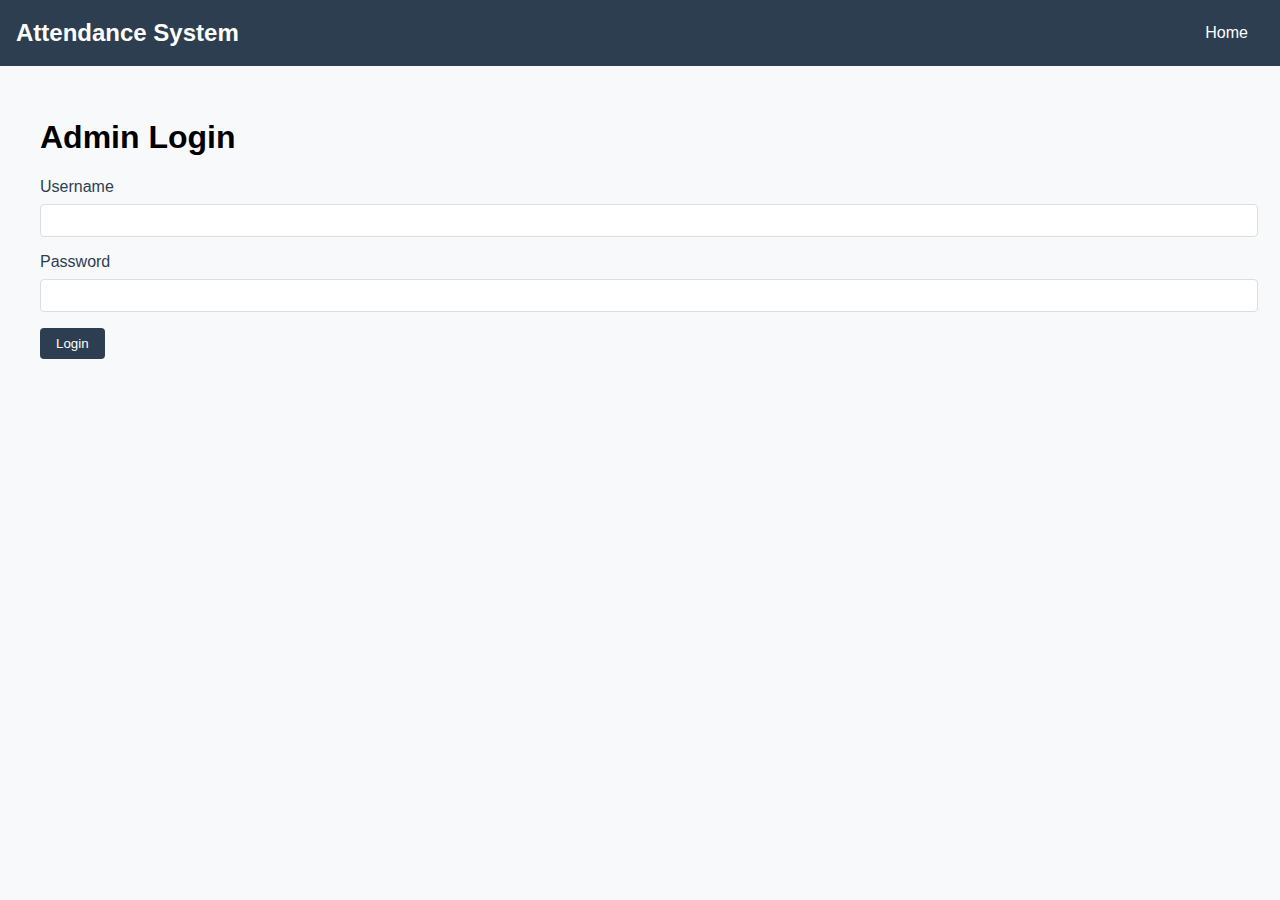
<file: frontend/index.html>
<!DOCTYPE html>
<html lang="en">
<head>
    <meta charset="UTF-8">
    <meta name="viewport" content="width=device-width, initial-scale=1.0">
    <title>Student Attendance Management System</title>
    <link rel="stylesheet" href="styles.css">
</head>
<body>
    <div class="container">
        <header>
            <h1>Student Attendance Management System</h1>
            <div class="role-selector">
                <button onclick="switchRole('admin')" class="active" id="adminBtn">Admin Panel</button>
                <button onclick="switchRole('user')" id="userBtn">User Panel</button>
                <button onclick="logout()" id="logoutBtn" style="display: none;">Logout</button>
            </div>
        </header>

        <!-- Admin Panel -->
        <div id="adminPanel" class="panel">
            <div class="section">
                <h2>Create Lecture Slot</h2>
                <form id="lectureForm">
                    <input type="date" id="lectureDate" required>
                    <input type="time" id="lectureTime" required>
                    <input type="text" id="lectureSubject" placeholder="Subject" required>
                    <button type="submit">Create Lecture</button>
                </form>
            </div>

            <div class="section">
                <h2>Add Student</h2>
                <form id="studentForm">
                    <input type="text" id="rollNumber" placeholder="Roll Number" required>
                    <input type="text" id="studentName" placeholder="Student Name" required>
                    <input type="text" id="className" placeholder="Class" required>
                    <button type="submit">Add Student</button>
                </form>
            </div>

            <div class="section">
                <h2>Mark Attendance</h2>
                <form id="attendanceForm">
                    <select id="lectureSelect" required>
                        <option value="">Select Lecture</option>
                    </select>
                    <div id="studentList" class="student-list">
                        <!-- Student checkboxes will be added here -->
                    </div>
                    <button type="submit">Mark Attendance</button>
                </form>
            </div>

            <div class="section">
                <h2>View Attendance Report</h2>
                <div class="report-controls">
                    <select id="reportType">
                        <option value="lecture">By Lecture</option>
                        <option value="student">By Student</option>
                    </select>
                    <select id="reportFilter">
                        <!-- Options will be populated dynamically -->
                    </select>
                    <button onclick="generateReport()">Generate Report</button>
                </div>
                <div id="reportResult" class="report-result">
                    <!-- Report will be displayed here -->
                </div>
            </div>
        </div>

        <!-- User Panel -->
        <div id="userPanel" class="panel" style="display: none;">
            <div class="section">
                <h2>View Attendance</h2>
                <div class="search-controls">
                    <input type="text" id="searchRollNumber" placeholder="Enter Roll Number">
                    <button onclick="searchAttendance()">Search</button>
                </div>
                <div class="filter-controls">
                    <select id="sortOrder" onchange="sortAttendance()">
                        <option value="asc">Time (Ascending)</option>
                        <option value="desc">Time (Descending)</option>
                    </select>
                    <select id="statusFilter" onchange="filterAttendance()">
                        <option value="all">All Status</option>
                        <option value="present">Present</option>
                        <option value="absent">Absent</option>
                    </select>
                </div>
                <div id="attendanceList" class="attendance-list">
                    <!-- Attendance records will be displayed here -->
                </div>
            </div>
        </div>
    </div>
    <script src="script.js"></script>
    <script>
        // Check if user is logged in
        function checkLogin() {
            const isAdminLoggedIn = sessionStorage.getItem('isAdminLoggedIn');
            if (!isAdminLoggedIn) {
                window.location.href = 'login.html';
            } else {
                document.getElementById('logoutBtn').style.display = 'block';
            }
        }

        // Logout function
        function logout() {
            sessionStorage.removeItem('isAdminLoggedIn');
            window.location.href = 'login.html';
        }

        // Check login status when page loads
        window.addEventListener('load', checkLogin);
    </script>
</body>
</html>
</file>
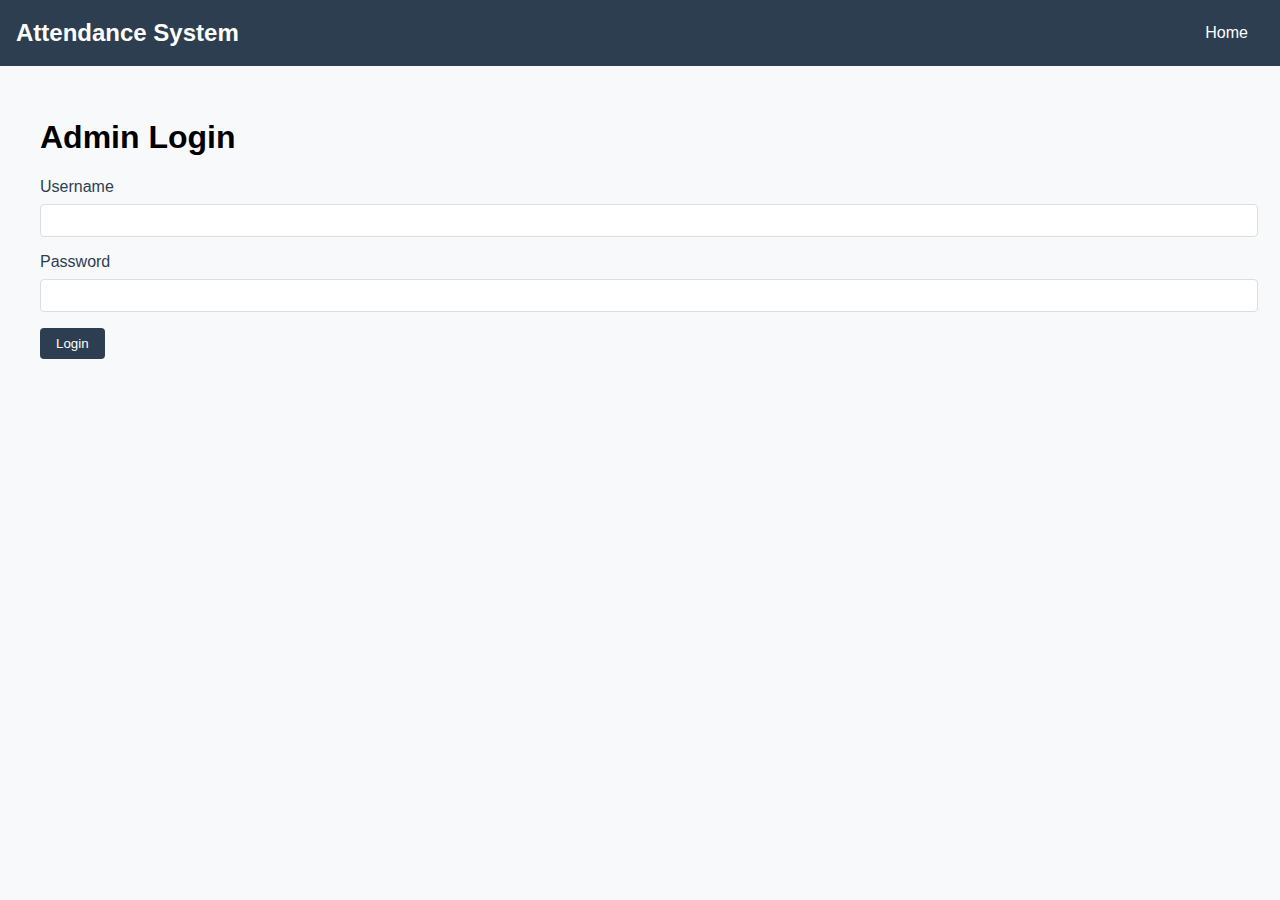
<file: frontend/admin.html>
<!DOCTYPE html>
<html lang="en">
<head>
    <meta charset="UTF-8">
    <meta name="viewport" content="width=device-width, initial-scale=1.0">
    <title>Admin Panel - Student Attendance System</title>
    <link rel="stylesheet" href="styles.css">
    <style>
        .navbar {
            background-color: #2c3e50;
            padding: 1rem;
            display: flex;
            justify-content: space-between;
            align-items: center;
        }

        .navbar-brand {
            color: white;
            text-decoration: none;
            font-size: 1.5rem;
            font-weight: bold;
        }

        .navbar-links {
            display: flex;
            gap: 1rem;
        }

        .navbar-links a {
            color: white;
            text-decoration: none;
            padding: 0.5rem 1rem;
            border-radius: 4px;
            transition: background-color 0.3s;
        }

        .navbar-links a:hover {
            background-color: #34495e;
        }

        .form-group {
            margin-bottom: 1rem;
        }

        .form-group label {
            display: block;
            margin-bottom: 0.5rem;
            font-weight: 500;
        }

        .form-group input,
        .form-group select {
            width: 100%;
            padding: 0.75rem;
            border: 1px solid #ddd;
            border-radius: 4px;
            font-size: 1rem;
        }

        .form-group input:focus,
        .form-group select:focus {
            outline: none;
            border-color: #3498db;
            box-shadow: 0 0 0 2px rgba(52, 152, 219, 0.2);
        }
    </style>
</head>
<body>
    <nav class="navbar">
        <a href="home.html" class="navbar-brand">Attendance System</a>
        <div class="navbar-links">
            <a href="home.html">Home</a>
            <a href="user.html">View Attendance</a>
            <a href="#" onclick="logout()">Logout</a>
        </div>
    </nav>

    <div class="container">
        <header>
            <h1>Admin Panel</h1>
        </header>

        <div class="panel">
            <div class="section">
                <h2>Create Lecture Slot</h2>
                <form id="lectureForm">
                    <div class="form-group">
                        <label for="lectureDate">Date</label>
                        <input type="date" id="lectureDate" required>
                    </div>
                    <div class="form-group">
                        <label for="lectureTime">Time</label>
                        <input type="time" id="lectureTime" required>
                    </div>
                    <div class="form-group">
                        <label for="lectureSubject">Subject</label>
                        <input type="text" id="lectureSubject" placeholder="Enter subject name" required>
                    </div>
                    <button type="submit">Create Lecture</button>
                </form>
            </div>

            <div class="section">
                <h2>Add Student</h2>
                <form id="studentForm">
                    <div class="form-group">
                        <label for="rollNumber">Roll Number</label>
                        <input type="text" id="rollNumber" placeholder="Enter roll number" required>
                    </div>
                    <div class="form-group">
                        <label for="studentName">Full Name</label>
                        <input type="text" id="studentName" placeholder="Enter student's full name" required>
                    </div>
                    <div class="form-group">
                        <label for="className">Class</label>
                        <input type="text" id="className" placeholder="Enter class name" required>
                    </div>
                    <div class="form-group">
                        <label for="studentEmail">Email</label>
                        <input type="email" id="studentEmail" placeholder="Enter student's email" required>
                    </div>
                    <div class="form-group">
                        <label for="studentPhone">Phone Number</label>
                        <input type="tel" id="studentPhone" placeholder="Enter phone number" required>
                    </div>
                    <div class="form-group">
                        <label for="studentAddress">Address</label>
                        <input type="text" id="studentAddress" placeholder="Enter address" required>
                    </div>
                    <button type="submit">Add Student</button>
                </form>
            </div>

            <div class="section">
                <h2>Mark Attendance</h2>
                <form id="attendanceForm">
                    <div class="form-group">
                        <label for="lectureSelect">Select Lecture</label>
                        <select id="lectureSelect" required>
                            <option value="">Select Lecture</option>
                        </select>
                    </div>
                    <div id="studentList" class="student-list">
                        <!-- Student checkboxes will be added here -->
                    </div>
                    <button type="submit">Mark Attendance</button>
                </form>
            </div>

            <div class="section">
                <h2>View Attendance Report</h2>
                <div class="report-controls">
                    <div class="form-group">
                        <label for="reportType">Report Type:</label>
                        <select id="reportType" class="form-control">
                            <option value="lecture">By Lecture</option>
                            <option value="student">By Student</option>
                        </select>
                    </div>
                    <div class="form-group">
                        <label id="reportFilterLabel" for="reportFilter">Select Lecture:</label>
                        <select id="reportFilter" class="form-control">
                            <option value="">Select Lecture</option>
                        </select>
                    </div>
                    <button onclick="generateReport()">Generate Report</button>
                </div>
                <div id="reportResult" class="report-result">
                    <!-- Report will be displayed here -->
                </div>
            </div>
        </div>
    </div>

    <script src="script.js"></script>
    <script>
        // Check if user is logged in
        function checkLogin() {
            const isAdminLoggedIn = sessionStorage.getItem('isAdminLoggedIn');
            if (!isAdminLoggedIn) {
                window.location.href = 'login.html';
            }
        }

        // Logout function
        function logout() {
            sessionStorage.removeItem('isAdminLoggedIn');
            window.location.href = 'login.html';
        }

        // Check login status when page loads
        window.addEventListener('load', checkLogin);
    </script>
</body>
</html>
</file>
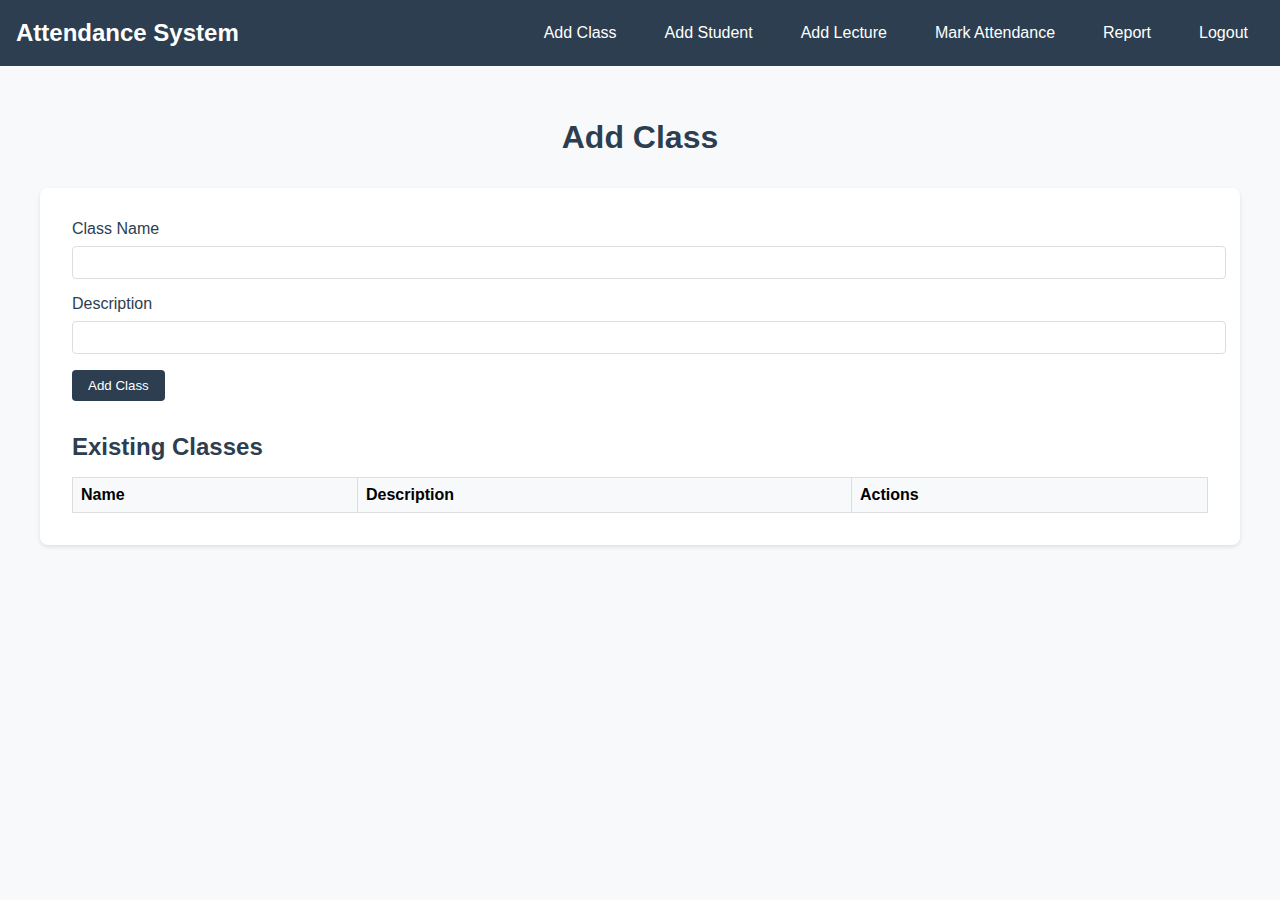
<file: frontend/admin_add_class.html>
<!DOCTYPE html>
<html lang="en">
<head>
    <meta charset="UTF-8">
    <meta name="viewport" content="width=device-width, initial-scale=1.0">
    <title>Add Class - Admin Panel</title>
    <link rel="stylesheet" href="styles.css">
</head>
<body>
    <nav class="navbar">
        <a href="home.html" class="navbar-brand">Attendance System</a>
        <div class="navbar-links">
            <a href="admin_add_class.html">Add Class</a>
            <a href="admin_add_student.html">Add Student</a>
            <a href="admin_add_lecture.html">Add Lecture</a>
            <a href="admin_mark_attendance.html">Mark Attendance</a>
            <a href="admin_report.html">Report</a>
            <a href="#" onclick="logout()">Logout</a>
        </div>
    </nav>
    <div class="container">
        <header>
            <h1>Add Class</h1>
        </header>
        <div class="panel">
            <form id="classForm">
                <div class="form-group">
                    <label for="className">Class Name</label>
                    <input type="text" id="className" required>
                </div>
                <div class="form-group">
                    <label for="classDescription">Description</label>
                    <input type="text" id="classDescription">
                </div>
                <button type="submit">Add Class</button>
            </form>
            <div id="classList" class="section">
                <h2>Existing Classes</h2>
                <table id="classTable">
                    <thead>
                        <tr>
                            <th>Name</th>
                            <th>Description</th>
                            <th>Actions</th>
                        </tr>
                    </thead>
                    <tbody id="classTableBody"></tbody>
                </table>
            </div>
        </div>
    </div>
    <script src="js/config.js"></script>
    <script>
        // Load classes when page loads
        document.addEventListener('DOMContentLoaded', () => {
            loadClasses();
            // Add form submit handler
            document.getElementById('classForm').addEventListener('submit', addClass);
        });

        function loadClasses() {
            fetch(`${API_CONFIG.CLASS_SERVICE}/api/classes`)
                .then(response => response.json())
                .then(classes => {
                    const tbody = document.getElementById('classTableBody');
                    tbody.innerHTML = '';
                    classes.forEach(classItem => {
                        const row = document.createElement('tr');
                        row.innerHTML = `
                            <td>${classItem.name}</td>
                            <td>${classItem.description}</td>
                            <td>
                                <button onclick="editClass(${classItem.id}, '${classItem.name}', '${classItem.description}')" class="btn-edit">Edit</button>
                                <button onclick="deleteClass(${classItem.id})" class="btn-delete">Delete</button>
                            </td>
                        `;
                        tbody.appendChild(row);
                    });
                })
                .catch(error => {
                    console.error('Error loading classes:', error);
                    alert('Error loading classes. Please try again.');
                });
        }

        function addClass(event) {
            event.preventDefault();
            const name = document.getElementById('className').value;
            const description = document.getElementById('classDescription').value;

            fetch(`${API_CONFIG.CLASS_SERVICE}/api/classes`, {
                method: 'POST',
                headers: {
                    'Content-Type': 'application/json'
                },
                body: JSON.stringify({ name, description })
            })
            .then(response => response.json())
            .then(data => {
                document.getElementById('classForm').reset();
                loadClasses();
            })
            .catch(error => {
                console.error('Error adding class:', error);
                alert('Error adding class. Please try again.');
            });
        }

        function editClass(id, name, description) {
            // Populate form with class data
            document.getElementById('className').value = name;
            document.getElementById('classDescription').value = description;
            
            // Change form submit handler
            const form = document.getElementById('classForm');
            form.onsubmit = function(event) {
                event.preventDefault();
                const updatedName = document.getElementById('className').value;
                const updatedDescription = document.getElementById('classDescription').value;

                fetch(`${API_CONFIG.CLASS_SERVICE}/api/classes/${id}`, {
                    method: 'PUT',
                    headers: {
                        'Content-Type': 'application/json'
                    },
                    body: JSON.stringify({ 
                        name: updatedName, 
                        description: updatedDescription 
                    })
                })
                .then(response => response.json())
                .then(data => {
                    form.reset();
                    form.onsubmit = addClass; // Reset form handler
                    loadClasses();
                })
                .catch(error => {
                    console.error('Error updating class:', error);
                    alert('Error updating class. Please try again.');
                });
            };
        }

        function deleteClass(id) {
            if (confirm('Are you sure you want to delete this class?')) {
                fetch(`${API_CONFIG.CLASS_SERVICE}/api/classes/${id}`, {
                    method: 'DELETE'
                })
                .then(response => {
                    if (response.ok) {
                        loadClasses();
                    } else {
                        throw new Error('Failed to delete class');
                    }
                })
                .catch(error => {
                    console.error('Error deleting class:', error);
                    alert('Error deleting class. Please try again.');
                });
            }
        }

        function logout() {
            sessionStorage.removeItem('isAdminLoggedIn');
            window.location.href = 'login.html';
        }
    </script>
</body>
</html>
</file>
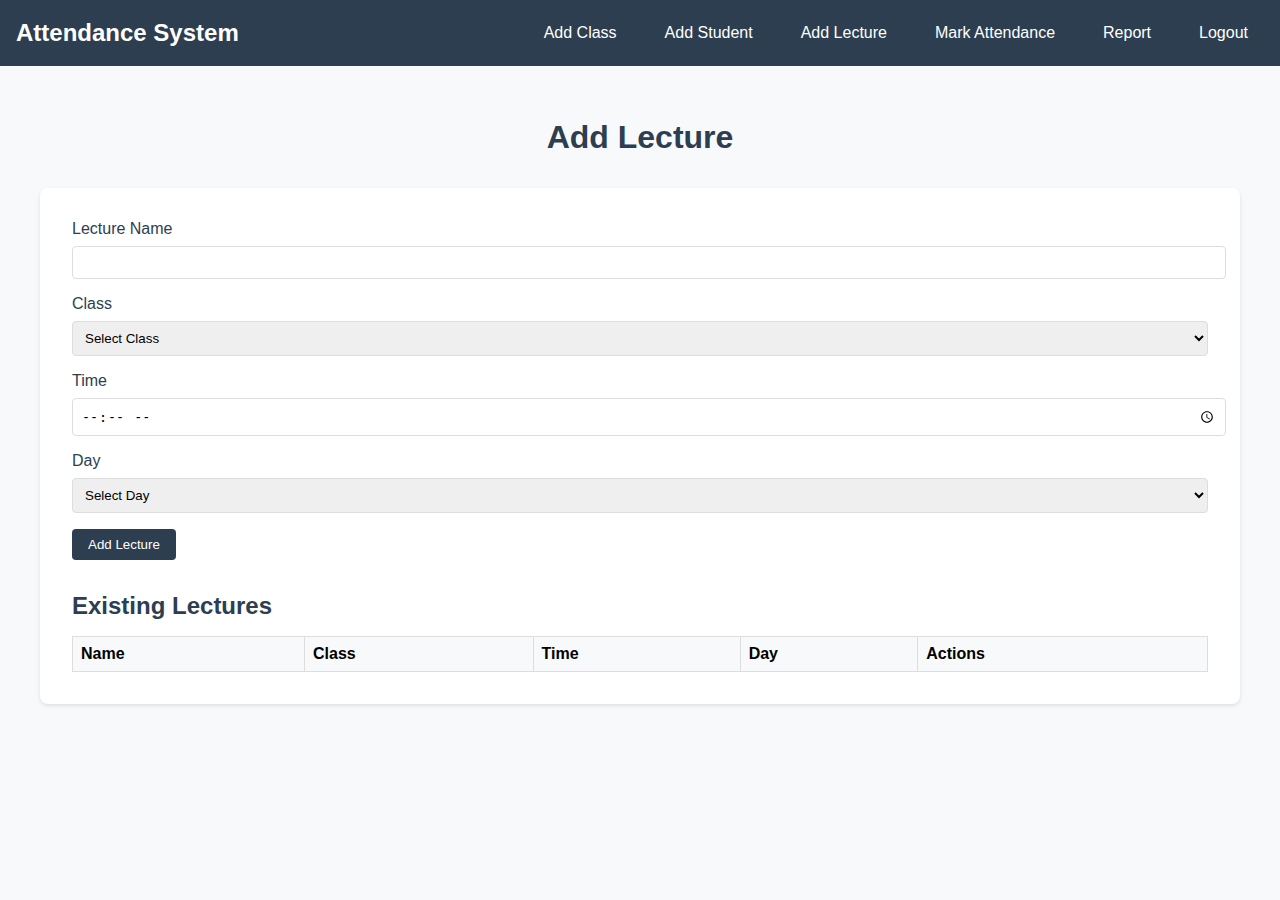
<file: frontend/admin_add_lecture.html>
<!DOCTYPE html>
<html lang="en">
<head>
    <meta charset="UTF-8">
    <meta name="viewport" content="width=device-width, initial-scale=1.0">
    <title>Add Lecture - Admin Panel</title>
    <link rel="stylesheet" href="styles.css">
</head>
<body>
    <nav class="navbar">
        <a href="home.html" class="navbar-brand">Attendance System</a>
        <div class="navbar-links">
            <a href="admin_add_class.html">Add Class</a>
            <a href="admin_add_student.html">Add Student</a>
            <a href="admin_add_lecture.html">Add Lecture</a>
            <a href="admin_mark_attendance.html">Mark Attendance</a>
            <a href="admin_report.html">Report</a>
            <a href="#" onclick="logout()">Logout</a>
        </div>
    </nav>
    <div class="container">
        <header>
            <h1>Add Lecture</h1>
        </header>
        <div class="panel">
            <form id="lectureForm">
                <div class="form-group">
                    <label for="lectureName">Lecture Name</label>
                    <input type="text" id="lectureName" required>
                </div>
                <div class="form-group">
                    <label for="lectureClass">Class</label>
                    <select id="lectureClass" required>
                        <option value="">Select Class</option>
                    </select>
                </div>
                <div class="form-group">
                    <label for="lectureTime">Time</label>
                    <input type="time" id="lectureTime" required>
                </div>
                <div class="form-group">
                    <label for="lectureDay">Day</label>
                    <select id="lectureDay" required>
                        <option value="">Select Day</option>
                        <option value="Monday">Monday</option>
                        <option value="Tuesday">Tuesday</option>
                        <option value="Wednesday">Wednesday</option>
                        <option value="Thursday">Thursday</option>
                        <option value="Friday">Friday</option>
                        <option value="Saturday">Saturday</option>
                        <option value="Sunday">Sunday</option>
                    </select>
                </div>
                <button type="submit">Add Lecture</button>
            </form>
            <div id="lectureList" class="section">
                <h2>Existing Lectures</h2>
                <table id="lectureTable">
                    <thead>
                        <tr>
                            <th>Name</th>
                            <th>Class</th>
                            <th>Time</th>
                            <th>Day</th>
                            <th>Actions</th>
                        </tr>
                    </thead>
                    <tbody id="lectureTableBody"></tbody>
                </table>
            </div>
        </div>
    </div>
    <script src="js/config.js"></script>
    <script>
        // Load classes and lectures when page loads
        document.addEventListener('DOMContentLoaded', () => {
            loadClasses();
            loadLectures();
            // Add form submit handler
            document.getElementById('lectureForm').addEventListener('submit', addLecture);
        });

        function loadClasses() {
            fetch(`${API_CONFIG.CLASS_SERVICE}/api/classes`)
                .then(response => response.json())
                .then(classes => {
                    const select = document.getElementById('lectureClass');
                    select.innerHTML = '<option value="">Select Class</option>';
                    classes.forEach(classItem => {
                        const option = document.createElement('option');
                        option.value = classItem.id;
                        option.textContent = classItem.name;
                        select.appendChild(option);
                    });
                })
                .catch(error => {
                    console.error('Error loading classes:', error);
                    alert('Error loading classes. Please try again.');
                });
        }

        function loadLectures() {
            fetch(`${API_CONFIG.LECTURE_SERVICE}/api/lectures`)
                .then(response => response.json())
                .then(lectures => {
                    const tbody = document.getElementById('lectureTableBody');
                    tbody.innerHTML = '';
                    lectures.forEach(lecture => {
                        const row = document.createElement('tr');
                        row.innerHTML = `
                            <td>${lecture.name}</td>
                            <td>${lecture.class_name || 'Not Assigned'}</td>
                            <td>${lecture.time}</td>
                            <td>${lecture.day}</td>
                            <td>
                                <button onclick="editLecture(${lecture.id}, '${lecture.name}', ${lecture.class_id || 'null'}, '${lecture.time}', '${lecture.day}')" class="btn-edit">Edit</button>
                                <button onclick="deleteLecture(${lecture.id})" class="btn-delete">Delete</button>
                            </td>
                        `;
                        tbody.appendChild(row);
                    });
                })
                .catch(error => {
                    console.error('Error loading lectures:', error);
                    alert('Error loading lectures. Please try again.');
                });
        }

        function addLecture(event) {
            event.preventDefault();
            const name = document.getElementById('lectureName').value;
            const classId = document.getElementById('lectureClass').value;
            const time = document.getElementById('lectureTime').value;
            const day = document.getElementById('lectureDay').value;

            fetch(`${API_CONFIG.LECTURE_SERVICE}/api/lectures`, {
                method: 'POST',
                headers: {
                    'Content-Type': 'application/json'
                },
                body: JSON.stringify({ name, class_id: classId, time, day })
            })
            .then(response => response.json())
            .then(data => {
                document.getElementById('lectureForm').reset();
                loadLectures();
            })
            .catch(error => {
                console.error('Error adding lecture:', error);
                alert('Error adding lecture. Please try again.');
            });
        }

        function editLecture(id, name, classId, time, day) {
            // Populate form with lecture data
            document.getElementById('lectureName').value = name;
            document.getElementById('lectureClass').value = classId;
            document.getElementById('lectureTime').value = time;
            document.getElementById('lectureDay').value = day;
            
            // Change form submit handler
            const form = document.getElementById('lectureForm');
            form.onsubmit = function(event) {
                event.preventDefault();
                const updatedName = document.getElementById('lectureName').value;
                const updatedClassId = document.getElementById('lectureClass').value;
                const updatedTime = document.getElementById('lectureTime').value;
                const updatedDay = document.getElementById('lectureDay').value;

                fetch(`${API_CONFIG.LECTURE_SERVICE}/api/lectures/${id}`, {
                    method: 'PUT',
                    headers: {
                        'Content-Type': 'application/json'
                    },
                    body: JSON.stringify({ 
                        name: updatedName, 
                        class_id: updatedClassId,
                        time: updatedTime,
                        day: updatedDay
                    })
                })
                .then(response => response.json())
                .then(data => {
                    form.reset();
                    form.onsubmit = addLecture; // Reset form handler
                    loadLectures();
                })
                .catch(error => {
                    console.error('Error updating lecture:', error);
                    alert('Error updating lecture. Please try again.');
                });
            };
        }

        function deleteLecture(id) {
            if (confirm('Are you sure you want to delete this lecture?')) {
                fetch(`${API_CONFIG.LECTURE_SERVICE}/api/lectures/${id}`, {
                    method: 'DELETE'
                })
                .then(response => {
                    if (response.ok) {
                        loadLectures();
                    } else {
                        throw new Error('Failed to delete lecture');
                    }
                })
                .catch(error => {
                    console.error('Error deleting lecture:', error);
                    alert('Error deleting lecture. Please try again.');
                });
            }
        }

        function logout() {
            sessionStorage.removeItem('isAdminLoggedIn');
            window.location.href = 'login.html';
        }
    </script>
</body>
</html>
</file>
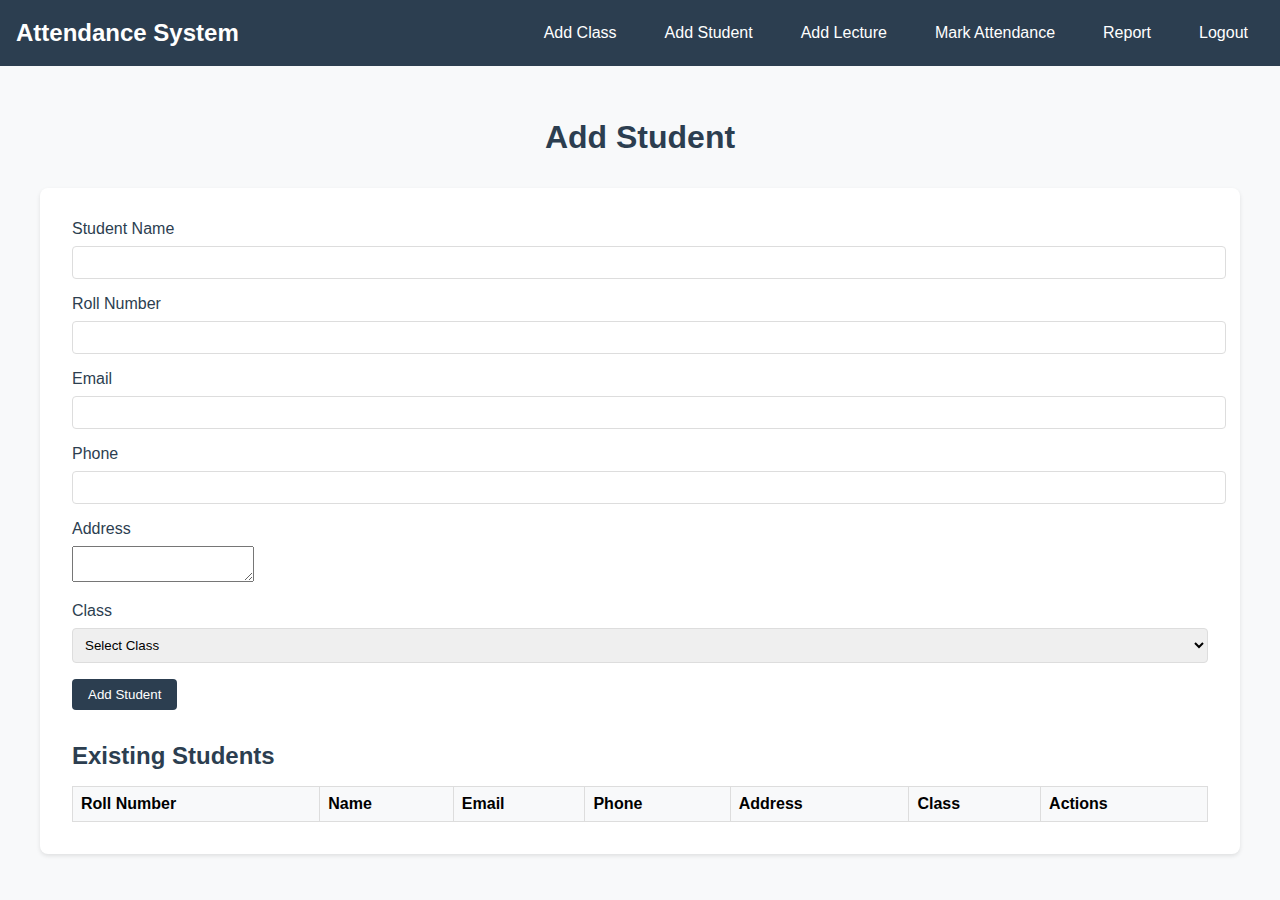
<file: frontend/admin_add_student.html>
<!DOCTYPE html>
<html lang="en">
<head>
    <meta charset="UTF-8">
    <meta name="viewport" content="width=device-width, initial-scale=1.0">
    <title>Add Student - Admin Panel</title>
    <link rel="stylesheet" href="styles.css">
</head>
<body>
    <nav class="navbar">
        <a href="home.html" class="navbar-brand">Attendance System</a>
        <div class="navbar-links">
            <a href="admin_add_class.html">Add Class</a>
            <a href="admin_add_student.html">Add Student</a>
            <a href="admin_add_lecture.html">Add Lecture</a>
            <a href="admin_mark_attendance.html">Mark Attendance</a>
            <a href="admin_report.html">Report</a>
            <a href="#" onclick="logout()">Logout</a>
        </div>
    </nav>
    <div class="container">
        <header>
            <h1>Add Student</h1>
        </header>
        <div class="panel">
            <form id="studentForm">
                <div class="form-group">
                    <label for="studentName">Student Name</label>
                    <input type="text" id="studentName" required>
                </div>
                <div class="form-group">
                    <label for="studentRollNumber">Roll Number</label>
                    <input type="text" id="studentRollNumber" required>
                </div>
                <div class="form-group">
                    <label for="studentEmail">Email</label>
                    <input type="email" id="studentEmail" required>
                </div>
                <div class="form-group">
                    <label for="studentPhone">Phone</label>
                    <input type="tel" id="studentPhone" required>
                </div>
                <div class="form-group">
                    <label for="studentAddress">Address</label>
                    <textarea id="studentAddress" required></textarea>
                </div>
                <div class="form-group">
                    <label for="studentClass">Class</label>
                    <select id="studentClass" required>
                        <option value="">Select Class</option>
                    </select>
                </div>
                <button type="submit">Add Student</button>
            </form>
            <div id="studentList" class="section">
                <h2>Existing Students</h2>
                <table id="studentTable">
                    <thead>
                        <tr>
                            <th>Roll Number</th>
                            <th>Name</th>
                            <th>Email</th>
                            <th>Phone</th>
                            <th>Address</th>
                            <th>Class</th>
                            <th>Actions</th>
                        </tr>
                    </thead>
                    <tbody id="studentTableBody"></tbody>
                </table>
            </div>
        </div>
    </div>
    <script src="js/config.js"></script>
    <script>
        // Load classes and students when page loads
        document.addEventListener('DOMContentLoaded', () => {
            loadClasses();
            loadStudents();
            // Add form submit handler
            document.getElementById('studentForm').addEventListener('submit', addStudent);
        });

        function loadClasses() {
            fetch(`${API_CONFIG.CLASS_SERVICE}/api/classes`)
                .then(response => response.json())
                .then(classes => {
                    const select = document.getElementById('studentClass');
                    select.innerHTML = '<option value="">Select Class</option>';
                    classes.forEach(classItem => {
                        const option = document.createElement('option');
                        option.value = classItem.id;
                        option.textContent = classItem.name;
                        select.appendChild(option);
                    });
                })
                .catch(error => {
                    console.error('Error loading classes:', error);
                    alert('Error loading classes. Please try again.');
                });
        }

        function loadStudents() {
            fetch(`${API_CONFIG.STUDENT_SERVICE}/api/students`)
                .then(response => response.json())
                .then(students => {
                    const tbody = document.getElementById('studentTableBody');
                    tbody.innerHTML = '';
                    students.forEach(student => {
                        const row = document.createElement('tr');
                        row.innerHTML = `
                            <td>${student.roll_number}</td>
                            <td>${student.name}</td>
                            <td>${student.email}</td>
                            <td>${student.phone}</td>
                            <td>${student.address}</td>
                            <td>${student.class_name || 'Not Assigned'}</td>
                            <td>
                                <button onclick="editStudent(${student.id}, '${student.name}', '${student.roll_number}', '${student.email}', '${student.phone}', '${student.address}', ${student.class_id || 'null'})" class="btn-edit">Edit</button>
                                <button onclick="deleteStudent(${student.id})" class="btn-delete">Delete</button>
                            </td>
                        `;
                        tbody.appendChild(row);
                    });
                })
                .catch(error => {
                    console.error('Error loading students:', error);
                    alert('Error loading students. Please try again.');
                });
        }

        function addStudent(event) {
            event.preventDefault();
            const name = document.getElementById('studentName').value;
            const rollNumber = document.getElementById('studentRollNumber').value;
            const email = document.getElementById('studentEmail').value;
            const phone = document.getElementById('studentPhone').value;
            const address = document.getElementById('studentAddress').value;
            const classId = document.getElementById('studentClass').value;

            fetch(`${API_CONFIG.STUDENT_SERVICE}/api/students`, {
                method: 'POST',
                headers: {
                    'Content-Type': 'application/json'
                },
                body: JSON.stringify({
                    name,
                    roll_number: rollNumber,
                    email,
                    phone,
                    address,
                    class_id: classId
                })
            })
            .then(response => {
                if (!response.ok) {
                    return response.json().then(data => {
                        throw new Error(data.error || 'Failed to add student');
                    });
                }
                return response.json();
            })
            .then(data => {
                document.getElementById('studentForm').reset();
                loadStudents();
            })
            .catch(error => {
                console.error('Error adding student:', error);
                alert(error.message || 'Error adding student. Please try again.');
            });
        }

        function editStudent(id, name, rollNumber, email, phone, address, classId) {
            // Populate form with student data
            document.getElementById('studentName').value = name;
            document.getElementById('studentRollNumber').value = rollNumber;
            document.getElementById('studentEmail').value = email;
            document.getElementById('studentPhone').value = phone;
            document.getElementById('studentAddress').value = address;
            document.getElementById('studentClass').value = classId;
            
            // Change form submit handler
            const form = document.getElementById('studentForm');
            form.onsubmit = function(event) {
                event.preventDefault();
                const updatedName = document.getElementById('studentName').value;
                const updatedRollNumber = document.getElementById('studentRollNumber').value;
                const updatedEmail = document.getElementById('studentEmail').value;
                const updatedPhone = document.getElementById('studentPhone').value;
                const updatedAddress = document.getElementById('studentAddress').value;
                const updatedClassId = document.getElementById('studentClass').value;

                fetch(`${API_CONFIG.STUDENT_SERVICE}/api/students/${rollNumber}`, {
                    method: 'PUT',
                    headers: {
                        'Content-Type': 'application/json'
                    },
                    body: JSON.stringify({ 
                        name: updatedName,
                        roll_number: updatedRollNumber,
                        email: updatedEmail,
                        phone: updatedPhone,
                        address: updatedAddress,
                        class_id: updatedClassId
                    })
                })
                .then(response => {
                    if (!response.ok) {
                        return response.json().then(data => {
                            throw new Error(data.error || 'Failed to update student');
                        });
                    }
                    return response.json();
                })
                .then(data => {
                    form.reset();
                    form.onsubmit = addStudent; // Reset form handler
                    loadStudents();
                })
                .catch(error => {
                    console.error('Error updating student:', error);
                    alert(error.message || 'Error updating student. Please try again.');
                });
            };
        }

        function deleteStudent(id) {
            if (confirm('Are you sure you want to delete this student?')) {
                fetch(`${API_CONFIG.STUDENT_SERVICE}/api/students/${id}`, {
                    method: 'DELETE'
                })
                .then(response => {
                    if (response.ok) {
                        loadStudents();
                    } else {
                        throw new Error('Failed to delete student');
                    }
                })
                .catch(error => {
                    console.error('Error deleting student:', error);
                    alert('Error deleting student. Please try again.');
                });
            }
        }

        function logout() {
            sessionStorage.removeItem('isAdminLoggedIn');
            window.location.href = 'login.html';
        }
    </script>
</body>
</html>
</file>
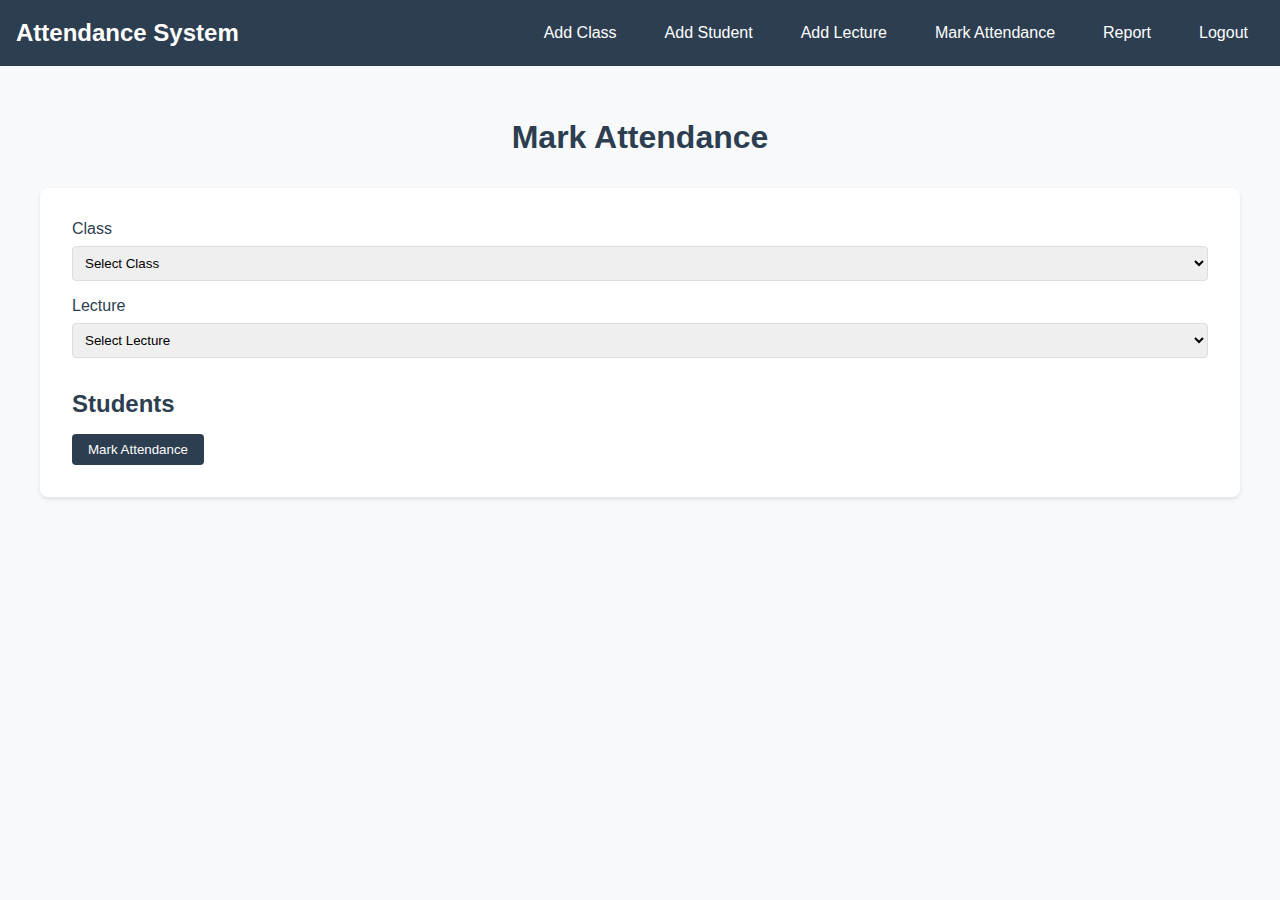
<file: frontend/admin_mark_attendance.html>
<!DOCTYPE html>
<html lang="en">
<head>
    <meta charset="UTF-8">
    <meta name="viewport" content="width=device-width, initial-scale=1.0">
    <title>Mark Attendance - Admin Panel</title>
    <link rel="stylesheet" href="styles.css">
</head>
<body>
    <nav class="navbar">
        <a href="home.html" class="navbar-brand">Attendance System</a>
        <div class="navbar-links">
            <a href="admin_add_class.html">Add Class</a>
            <a href="admin_add_student.html">Add Student</a>
            <a href="admin_add_lecture.html">Add Lecture</a>
            <a href="admin_mark_attendance.html">Mark Attendance</a>
            <a href="admin_report.html">Report</a>
            <a href="#" onclick="logout()">Logout</a>
        </div>
    </nav>
    <div class="container">
        <header>
            <h1>Mark Attendance</h1>
        </header>
        <div class="panel">
            <form id="attendanceForm">
                <div class="form-group">
                    <label for="classSelect">Class</label>
                    <select id="classSelect" required>
                        <option value="">Select Class</option>
                    </select>
                </div>
                <div class="form-group">
                    <label for="lectureSelect">Lecture</label>
                    <select id="lectureSelect" required>
                        <option value="">Select Lecture</option>
                    </select>
                </div>
                <div id="studentList" class="section">
                    <h2>Students</h2>
                    <div id="studentCheckboxes"></div>
                </div>
                <button type="submit">Mark Attendance</button>
            </form>
        </div>
    </div>
    <script src="js/config.js"></script>
    <script>
        // Load classes when page loads
        document.addEventListener('DOMContentLoaded', () => {
            loadClasses();
            // Add form submit handler
            document.getElementById('attendanceForm').addEventListener('submit', markAttendance);
        });

        function loadClasses() {
            fetch(`${API_CONFIG.CLASS_SERVICE}/api/classes`)
                .then(response => response.json())
                .then(classes => {
                    const select = document.getElementById('classSelect');
                    select.innerHTML = '<option value="">Select Class</option>';
                    classes.forEach(classItem => {
                        const option = document.createElement('option');
                        option.value = classItem.id;
                        option.textContent = classItem.name;
                        select.appendChild(option);
                    });
                })
                .catch(error => {
                    console.error('Error loading classes:', error);
                    alert('Error loading classes. Please try again.');
                });
        }

        // Load lectures when class is selected
        document.getElementById('classSelect').addEventListener('change', function() {
            loadLectures();
        });

        function loadLectures() {
            const classId = document.getElementById('classSelect').value;
            if (!classId) {
                document.getElementById('lectureSelect').innerHTML = '<option value="">Select a class first</option>';
                return;
            }

            fetch(`${API_CONFIG.LECTURE_SERVICE}/api/lectures/class/${classId}`)
                .then(response => response.json())
                .then(lectures => {
                    const select = document.getElementById('lectureSelect');
                    select.innerHTML = '<option value="">Select Lecture</option>';
                    lectures.forEach(lecture => {
                        const option = document.createElement('option');
                        option.value = lecture.id;
                        option.textContent = `${lecture.name} - ${lecture.date} ${lecture.time}`;
                        select.appendChild(option);
                    });
                })
                .catch(error => {
                    console.error('Error loading lectures:', error);
                    alert('Error loading lectures. Please try again.');
                });
        }

        // Load students when lecture is selected
        document.getElementById('lectureSelect').addEventListener('change', function() {
            const classId = document.getElementById('classSelect').value;
            if (classId) {
                fetch(`${API_CONFIG.STUDENT_SERVICE}/api/students/class/${classId}`)
                    .then(response => response.json())
                    .then(students => {
                        const container = document.getElementById('studentCheckboxes');
                        container.innerHTML = '';
                        students.forEach(student => {
                            const div = document.createElement('div');
                            div.className = 'checkbox-group';
                            div.innerHTML = `
                                <input type="checkbox" id="student_${student.id}" value="${student.id}">
                                <label for="student_${student.id}">${student.name}</label>
                            `;
                            container.appendChild(div);
                        });
                    })
                    .catch(error => {
                        console.error('Error loading students:', error);
                        alert('Error loading students. Please try again.');
                    });
            }
        });

        function markAttendance(event) {
            event.preventDefault();
            const lectureId = document.getElementById('lectureSelect').value;
            const presentStudents = Array.from(document.querySelectorAll('#studentCheckboxes input:checked'))
                .map(checkbox => checkbox.value);

            fetch(`${API_CONFIG.ATTENDANCE_SERVICE}/api/attendance`, {
                method: 'POST',
                headers: {
                    'Content-Type': 'application/json'
                },
                body: JSON.stringify({
                    lecture_id: lectureId,
                    present_students: presentStudents
                })
            })
            .then(response => response.json())
            .then(data => {
                alert('Attendance marked successfully!');
                document.getElementById('attendanceForm').reset();
                document.getElementById('studentCheckboxes').innerHTML = '';
            })
            .catch(error => {
                console.error('Error marking attendance:', error);
                alert('Error marking attendance. Please try again.');
            });
        }

        function logout() {
            sessionStorage.removeItem('isAdminLoggedIn');
            window.location.href = 'login.html';
        }
    </script>

    <style>
    .attendance-group {
        margin-bottom: 20px;
        padding: 15px;
        border: 1px solid #ddd;
        border-radius: 5px;
    }

    .attendance-table {
        width: 100%;
        border-collapse: collapse;
        margin-top: 10px;
    }

    .attendance-table th,
    .attendance-table td {
        padding: 8px;
        border: 1px solid #ddd;
        text-align: left;
    }

    .attendance-table th {
        background-color: #f5f5f5;
    }

    .message {
        padding: 10px;
        margin: 10px 0;
        background-color: #f8f9fa;
        border: 1px solid #ddd;
        border-radius: 4px;
        text-align: center;
    }

    .error-message {
        color: #dc3545;
        padding: 10px;
        margin: 10px 0;
        background-color: #f8d7da;
        border: 1px solid #f5c6cb;
        border-radius: 4px;
        text-align: center;
    }
    </style>
</body>
</html>
</file>
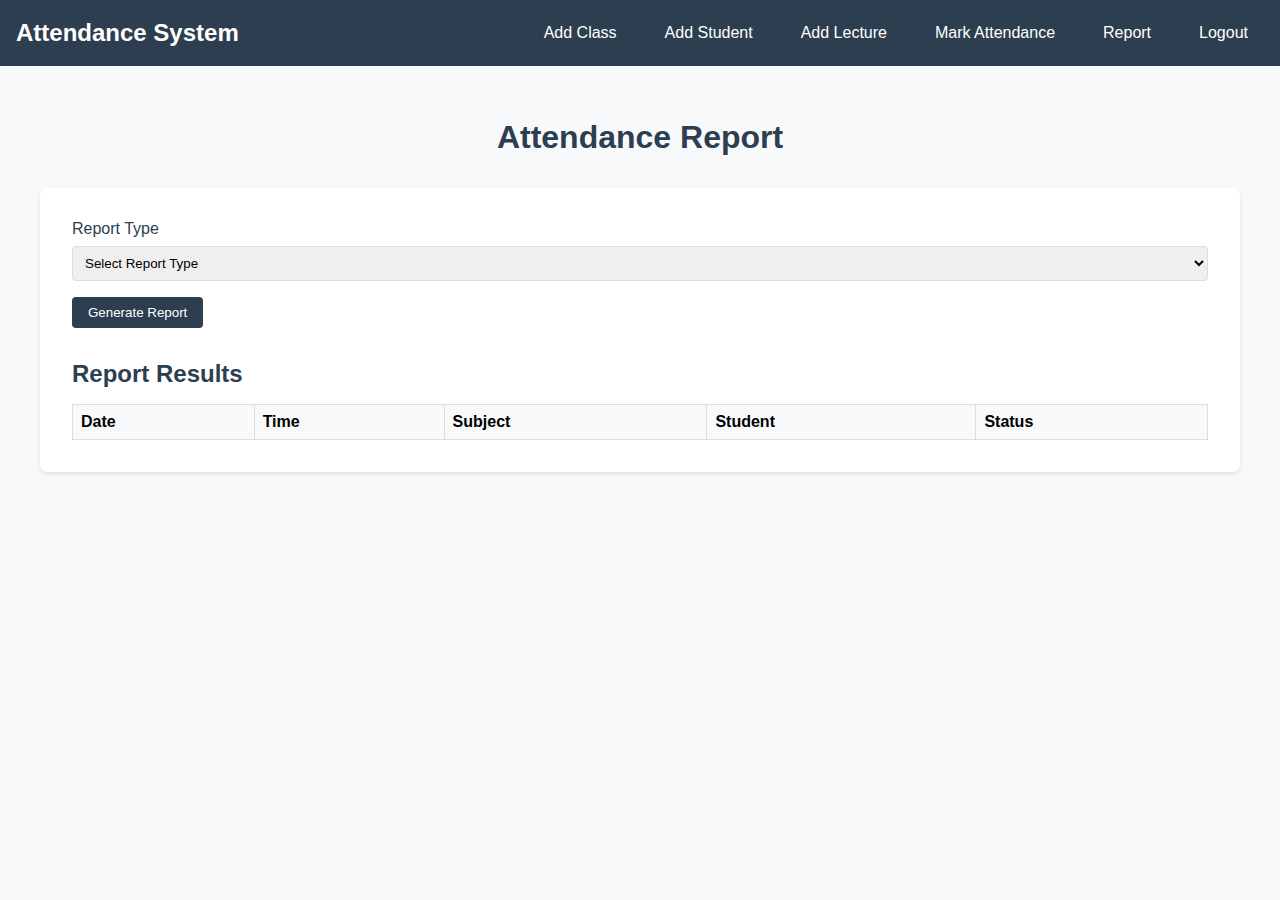
<file: frontend/admin_report.html>
<!DOCTYPE html>
<html lang="en">
<head>
    <meta charset="UTF-8">
    <meta name="viewport" content="width=device-width, initial-scale=1.0">
    <title>Attendance Report - Admin Panel</title>
    <link rel="stylesheet" href="styles.css">
</head>
<body>
    <nav class="navbar">
        <a href="home.html" class="navbar-brand">Attendance System</a>
        <div class="navbar-links">
            <a href="admin_add_class.html">Add Class</a>
            <a href="admin_add_student.html">Add Student</a>
            <a href="admin_add_lecture.html">Add Lecture</a>
            <a href="admin_mark_attendance.html">Mark Attendance</a>
            <a href="admin_report.html">Report</a>
            <a href="#" onclick="logout()">Logout</a>
        </div>
    </nav>
    <div class="container">
        <header>
            <h1>Attendance Report</h1>
        </header>
        <div class="panel">
            <form id="reportForm">
                <div class="form-group">
                    <label for="reportType">Report Type</label>
                    <select id="reportType" required>
                        <option value="">Select Report Type</option>
                        <option value="class">By Class</option>
                        <option value="lecture">By Lecture</option>
                        <option value="student">By Student</option>
                    </select>
                </div>
                <div id="classFilter" class="form-group" style="display: none;">
                    <label for="classSelect">Class</label>
                    <select id="classSelect">
                        <option value="">Select Class</option>
                    </select>
                </div>
                <div id="lectureFilter" class="form-group" style="display: none;">
                    <label for="lectureSelect">Lecture</label>
                    <select id="lectureSelect">
                        <option value="">Select Lecture</option>
                    </select>
                </div>
                <div id="studentFilter" class="form-group" style="display: none;">
                    <label for="studentSelect">Student</label>
                    <select id="studentSelect">
                        <option value="">Select Student</option>
                    </select>
                </div>
                <button type="submit">Generate Report</button>
            </form>
            <div id="reportResults" class="section">
                <h2>Report Results</h2>
                <table id="reportTable">
                    <thead>
                        <tr>
                            <th>Date</th>
                            <th>Time</th>
                            <th>Subject</th>
                            <th>Student</th>
                            <th>Status</th>
                        </tr>
                    </thead>
                    <tbody id="reportTableBody"></tbody>
                </table>
            </div>
        </div>
    </div>
    <script src="js/config.js"></script>
    <script>
        // Cache for storing data
        const dataCache = {
            classes: { data: null, timestamp: null },
            students: { data: null, timestamp: null },
            lectures: { data: null, timestamp: null },
            attendance: { data: null, timestamp: null }
        };
        const CACHE_DURATION = 5 * 60 * 1000; // 5 minutes

        // Load initial data when page loads
        document.addEventListener('DOMContentLoaded', () => {
            loadInitialData();
            // Add form submit handler
            document.getElementById('reportForm').addEventListener('submit', generateReport);
            // Add report type change handler
            document.getElementById('reportType').addEventListener('change', handleReportTypeChange);
        });

        async function fetchWithCache(url, cacheKey) {
            const now = Date.now();
            if (dataCache[cacheKey] && now - dataCache[cacheKey].timestamp < CACHE_DURATION) {
                return dataCache[cacheKey].data;
            }

            const response = await fetch(url);
            const data = await response.json();
            dataCache[cacheKey] = {
                data: data,
                timestamp: now
            };
            return data;
        }

        async function loadInitialData() {
            try {
                const [classes, students, lectures, attendance] = await Promise.all([
                    fetchWithCache(`${API_CONFIG.CLASS_SERVICE}/api/classes`, 'classes'),
                    fetchWithCache(`${API_CONFIG.STUDENT_SERVICE}/api/students`, 'students'),
                    fetchWithCache(`${API_CONFIG.LECTURE_SERVICE}/api/lectures`, 'lectures'),
                    fetchWithCache(`${API_CONFIG.ATTENDANCE_SERVICE}/api/attendance`, 'attendance')
                ]);

                // Populate class select
                const classSelect = document.getElementById('classSelect');
                classSelect.innerHTML = '<option value="">Select Class</option>';
                classes.forEach(cls => {
                    const option = document.createElement('option');
                    option.value = cls.id;
                    option.textContent = cls.name;
                    classSelect.appendChild(option);
                });

                // Create lookup maps for faster access
                dataCache.studentMap = new Map(students.map(s => [s.id, s]));
                dataCache.lectureMap = new Map(lectures.map(l => [l.id, l]));
                dataCache.classMap = new Map(classes.map(c => [c.id, c]));
            } catch (error) {
                console.error('Error loading initial data:', error);
                alert('Error loading data. Please refresh the page.');
            }
        }

        function handleReportTypeChange() {
            const reportType = document.getElementById('reportType').value;
            document.getElementById('classFilter').style.display = 'none';
            document.getElementById('lectureFilter').style.display = 'none';
            document.getElementById('studentFilter').style.display = 'none';

            if (reportType === 'class') {
                document.getElementById('classFilter').style.display = 'block';
            } else if (reportType === 'lecture') {
                document.getElementById('classFilter').style.display = 'block';
                document.getElementById('lectureFilter').style.display = 'block';
            } else if (reportType === 'student') {
                document.getElementById('classFilter').style.display = 'block';
                document.getElementById('studentFilter').style.display = 'block';
            }
        }

        // Update lectures when class is selected
        document.getElementById('classSelect').addEventListener('change', function() {
            const classId = this.value;
            const lectureSelect = document.getElementById('lectureSelect');
            const studentSelect = document.getElementById('studentSelect');

            // Update lectures
            if (classId) {
                const classLectures = dataCache.lectures.data.filter(l => l.class_id == classId);
                lectureSelect.innerHTML = '<option value="">Select Lecture</option>';
                classLectures.forEach(lecture => {
                    const option = document.createElement('option');
                    option.value = lecture.id;
                    option.textContent = `${lecture.name} (${lecture.day} at ${lecture.time})`;
                    lectureSelect.appendChild(option);
                });
            }

            // Update students
            if (classId) {
                const classStudents = dataCache.students.data.filter(s => s.class_id == classId);
                studentSelect.innerHTML = '<option value="">Select Student</option>';
                classStudents.forEach(student => {
                    const option = document.createElement('option');
                    option.value = student.id;
                    option.textContent = student.name;
                    studentSelect.appendChild(option);
                });
            }
        });

        function generateReport(event) {
            event.preventDefault();
            const reportType = document.getElementById('reportType').value;
            const classId = document.getElementById('classSelect').value;
            const lectureId = document.getElementById('lectureSelect').value;
            const studentId = document.getElementById('studentSelect').value;

            let url = `${API_CONFIG.ATTENDANCE_SERVICE}/api/attendance`;
            const params = new URLSearchParams();
            
            if (classId) params.append('class_id', classId);
            if (lectureId) params.append('lecture_id', lectureId);
            if (studentId) params.append('roll_number', studentId);
            
            if (params.toString()) {
                url += `?${params.toString()}`;
            }

            console.log('Fetching attendance from:', url); // Debug log

            fetch(url)
                .then(response => {
                    if (!response.ok) {
                        throw new Error(`HTTP error! status: ${response.status}`);
                    }
                    return response.json();
                })
                .then(records => {
                    console.log('Received records:', records); // Debug log
                    const tbody = document.getElementById('reportTableBody');
                    tbody.innerHTML = '';

                    if (!records || records.length === 0) {
                        const row = document.createElement('tr');
                        row.innerHTML = '<td colspan="5" class="no-data">No records found</td>';
                        tbody.appendChild(row);
                        return;
                    }

                    // Sort records by date and time
                    records.sort((a, b) => {
                        const dateA = new Date(`${a.date} ${a.time}`);
                        const dateB = new Date(`${b.date} ${b.time}`);
                        return dateB - dateA;
                    });

                    records.forEach(record => {
                        const row = document.createElement('tr');
                        row.innerHTML = `
                            <td>${record.date || 'N/A'}</td>
                            <td>${record.time || 'N/A'}</td>
                            <td>${record.subject || 'N/A'}</td>
                            <td>${record.student_name || 'N/A'}</td>
                            <td>${record.status || 'N/A'}</td>
                        `;
                        tbody.appendChild(row);
                    });
                })
                .catch(error => {
                    console.error('Error loading report:', error);
                    alert('Error loading report. Please try again.');
                });
        }

        function logout() {
            sessionStorage.removeItem('isAdminLoggedIn');
            window.location.href = 'login.html';
        }

        function loadAttendanceReport() {
            const classId = document.getElementById('classFilter').value;
            const subject = document.getElementById('subjectFilter').value;

            fetch(`${API_CONFIG.ATTENDANCE_SERVICE}/api/attendance?class_id=${classId}&subject=${subject}`)
                .then(response => response.json())
                .then(records => {
                    const tbody = document.getElementById('attendanceTableBody');
                    tbody.innerHTML = '';

                    // Group records by student
                    const studentRecords = {};
                    records.forEach(record => {
                        if (!studentRecords[record.student_id]) {
                            studentRecords[record.student_id] = {
                                name: record.student_name,
                                total: 0,
                                present: 0
                            };
                        }
                        studentRecords[record.student_id].total++;
                        if (record.status === 'Present') {
                            studentRecords[record.student_id].present++;
                        }
                    });

                    // Display records
                    Object.values(studentRecords).forEach(student => {
                        const row = document.createElement('tr');
                        const percentage = student.total > 0 ? (student.present / student.total * 100).toFixed(1) : 0;
                        row.innerHTML = `
                            <td>${student.name}</td>
                            <td>${student.present}</td>
                            <td>${student.total}</td>
                            <td>${percentage}%</td>
                        `;
                        tbody.appendChild(row);
                    });
                })
                .catch(error => {
                    console.error('Error loading attendance report:', error);
                    alert('Error loading attendance report. Please try again.');
                });
        }

        // Add event listeners for filters
        document.getElementById('classFilter').addEventListener('change', loadAttendanceReport);
        document.getElementById('subjectFilter').addEventListener('change', loadAttendanceReport);
    </script>
</body>
</html>
</file>
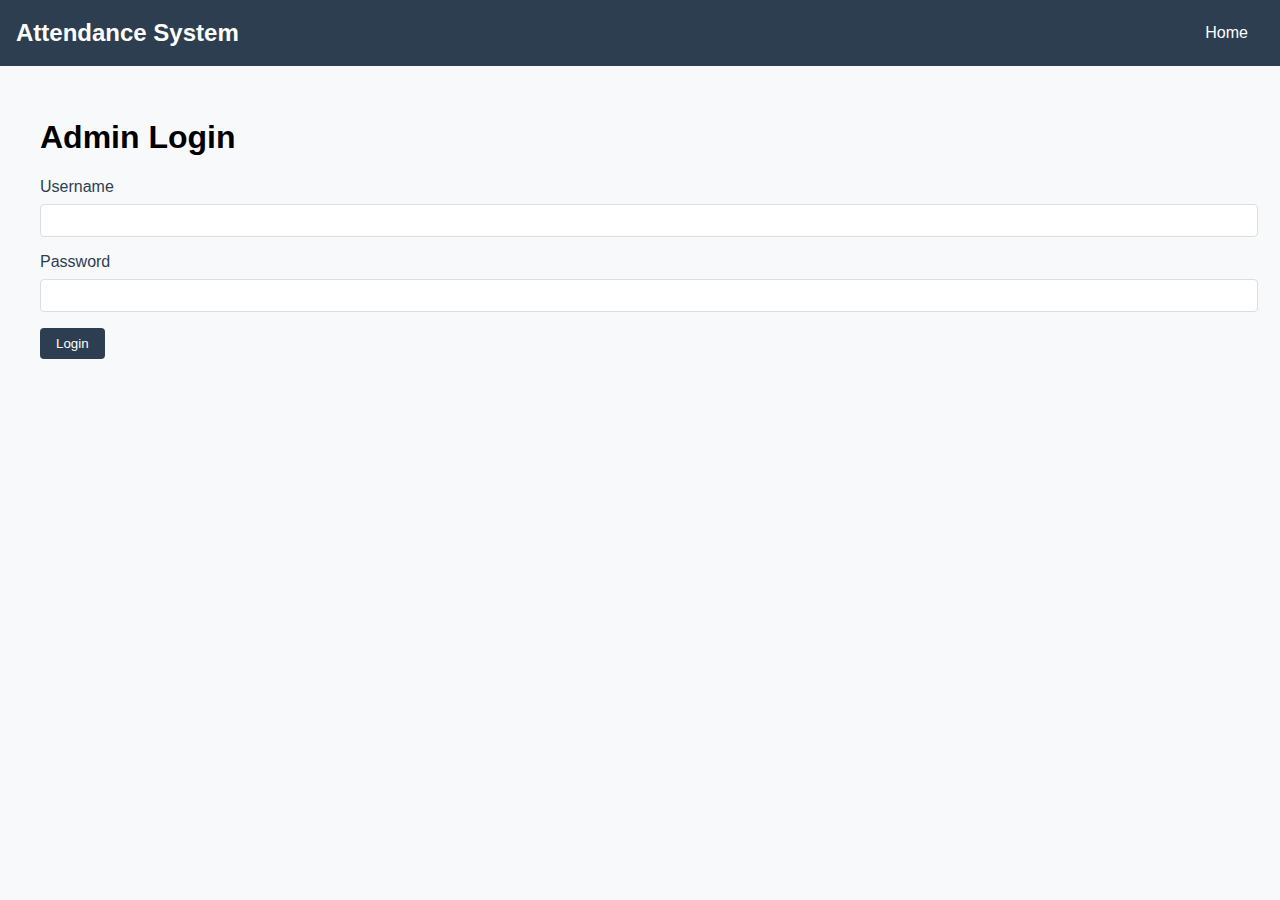
<file: frontend/login.html>
<!DOCTYPE html>
<html lang="en">
<head>
    <meta charset="UTF-8">
    <meta name="viewport" content="width=device-width, initial-scale=1.0">
    <title>Login - Attendance System</title>
    <link rel="stylesheet" href="styles.css">
    <style>
        .navbar {
            background-color: #2c3e50;
            padding: 1rem;
            display: flex;
            justify-content: space-between;
            align-items: center;
        }

        .navbar-brand {
            color: white;
            text-decoration: none;
            font-size: 1.5rem;
            font-weight: bold;
        }

        .navbar-links {
            display: flex;
            gap: 1rem;
        }

        .navbar-links a {
            color: white;
            text-decoration: none;
            padding: 0.5rem 1rem;
            border-radius: 4px;
            transition: background-color 0.3s;
        }

        .navbar-links a:hover {
            background-color: #34495e;
        }

        .login-container {
            max-width: 400px;
            margin: 100px auto;
            padding: 20px;
            background-color: #fff;
            border-radius: 8px;
            box-shadow: 0 2px 4px rgba(0, 0, 0, 0.1);
        }

        .login-form {
            display: flex;
            flex-direction: column;
            gap: 15px;
        }

        .login-title {
            text-align: center;
            color: #2c3e50;
            margin-bottom: 20px;
        }

        .error-message {
            color: #e74c3c;
            text-align: center;
            margin-top: 10px;
            display: none;
        }
    </style>
</head>
<body>
    <nav class="navbar">
        <a href="home.html" class="navbar-brand">Attendance System</a>
        <div class="navbar-links">
            <a href="home.html">Home</a>
        </div>
    </nav>
    <div class="container">
        <div class="login-panel">
            <h1>Admin Login</h1>
            <form id="loginForm">
                <div class="form-group">
                    <label for="username">Username</label>
                    <input type="text" id="username" required>
                </div>
                <div class="form-group">
                    <label for="password">Password</label>
                    <input type="password" id="password" required>
                </div>
                <button type="submit">Login</button>
            </form>
        </div>
    </div>
    <script src="js/config.js"></script>
    <script>
        document.getElementById('loginForm').addEventListener('submit', function(event) {
            event.preventDefault();
            const username = document.getElementById('username').value;
            const password = document.getElementById('password').value;

            // For demo purposes, using a simple check
            if (username === 'admin' && password === 'admin') {
                sessionStorage.setItem('isAdminLoggedIn', 'true');
                window.location.href = 'home.html';
            } else {
                alert('Invalid username or password');
            }
        });
    </script>
</body>
</html>
</file>
<file: frontend/styles.css>
/* General styles */
body {
    font-family: Arial, sans-serif;
    margin: 0;
    padding: 0;
    background-color: #f8f9fa;
}

.navbar {
    background-color: #2c3e50;
    padding: 1rem;
    display: flex;
    justify-content: space-between;
    align-items: center;
}

.navbar-brand {
    color: white;
    text-decoration: none;
    font-size: 1.5rem;
    font-weight: bold;
}

.navbar-links {
    display: flex;
    gap: 1rem;
}

.navbar-links a {
    color: white;
    text-decoration: none;
    padding: 0.5rem 1rem;
    border-radius: 4px;
    transition: background-color 0.3s;
}

.navbar-links a:hover {
    background-color: #34495e;
}

.container {
    max-width: 1200px;
    margin: 0 auto;
    padding: 2rem;
}

header {
    text-align: center;
    margin-bottom: 2rem;
}

header h1 {
    color: #2c3e50;
}

.panel {
    background-color: white;
    padding: 2rem;
    border-radius: 8px;
    box-shadow: 0 2px 4px rgba(0, 0, 0, 0.1);
}

.form-group {
    margin-bottom: 1rem;
}

.form-group label {
    display: block;
    margin-bottom: 0.5rem;
    color: #2c3e50;
}

.form-group input,
.form-group select {
    width: 100%;
    padding: 0.5rem;
    border: 1px solid #ddd;
    border-radius: 4px;
}

button {
    background-color: #2c3e50;
    color: white;
    border: none;
    padding: 0.5rem 1rem;
    border-radius: 4px;
    cursor: pointer;
    transition: background-color 0.3s;
}

button:hover {
    background-color: #34495e;
}

.section {
    margin-top: 2rem;
}

.section h2 {
    color: #2c3e50;
    margin-bottom: 1rem;
}

table {
    width: 100%;
    border-collapse: collapse;
    margin-top: 1rem;
}

table th,
table td {
    padding: 0.5rem;
    border: 1px solid #ddd;
    text-align: left;
}

table th {
    background-color: #f8f9fa;
}

.student-list {
    margin-top: 1rem;
}

.student-item {
    margin-bottom: 0.5rem;
}

.student-item input[type="checkbox"] {
    margin-right: 0.5rem;
}

.role-selector {
    display: flex;
    justify-content: center;
    gap: 10px;
}

.report-controls, .search-controls, .filter-controls {
    display: flex;
    gap: 1rem;
    margin-bottom: 1.5rem;
    flex-wrap: wrap;
    align-items: center;
}

.search-controls input,
.search-controls select {
    min-width: 200px;
}

.search-controls button {
    min-width: 120px;
}

.report-result, .attendance-list {
    margin-top: 1.5rem;
    padding: 1rem;
    background-color: #fff;
    border-radius: 8px;
    box-shadow: 0 2px 4px rgba(0, 0, 0, 0.1);
}

.attendance-item {
    padding: 10px;
    border-bottom: 1px solid #eee;
    display: flex;
    justify-content: space-between;
    align-items: center;
}

.attendance-item:last-child {
    border-bottom: none;
}

.status-present {
    color: #27ae60;
    font-weight: 600;
    padding: 0.25rem 0.75rem;
    background-color: rgba(39, 174, 96, 0.1);
    border-radius: 4px;
    display: inline-block;
}

.status-absent {
    color: #e74c3c;
    font-weight: 600;
    padding: 0.25rem 0.75rem;
    background-color: rgba(231, 76, 60, 0.1);
    border-radius: 4px;
    display: inline-block;
}

.attendance-table {
    width: 100%;
    border-collapse: collapse;
    margin-top: 1rem;
    background-color: #fff;
    box-shadow: 0 2px 4px rgba(0, 0, 0, 0.1);
    border-radius: 8px;
    overflow: hidden;
}

.attendance-table th,
.attendance-table td {
    padding: 1rem;
    text-align: left;
    border-bottom: 1px solid #eee;
}

.attendance-table th {
    background-color: #f8f9fa;
    font-weight: 600;
    color: #2c3e50;
    text-transform: uppercase;
    font-size: 0.9rem;
}

.attendance-table tr:hover {
    background-color: #f8f9fa;
}

.attendance-table tr:last-child td {
    border-bottom: none;
}

.quick-actions {
    display: flex;
    gap: 1rem;
    margin-top: 1rem;
}

.quick-actions .button {
    padding: 0.75rem 1.5rem;
    background-color: #3498db;
    color: white;
    text-decoration: none;
    border-radius: 4px;
    transition: background-color 0.3s;
}

.quick-actions .button:hover {
    background-color: #2980b9;
}

@media (max-width: 768px) {
    .container {
        padding: 10px;
    }

    .search-controls {
        flex-direction: column;
        align-items: stretch;
    }

    .search-controls input,
    .search-controls select,
    .search-controls button {
        width: 100%;
    }

    .attendance-table {
        display: block;
        overflow-x: auto;
    }

    .student-list {
        grid-template-columns: 1fr;
    }
} 
}
</file>
